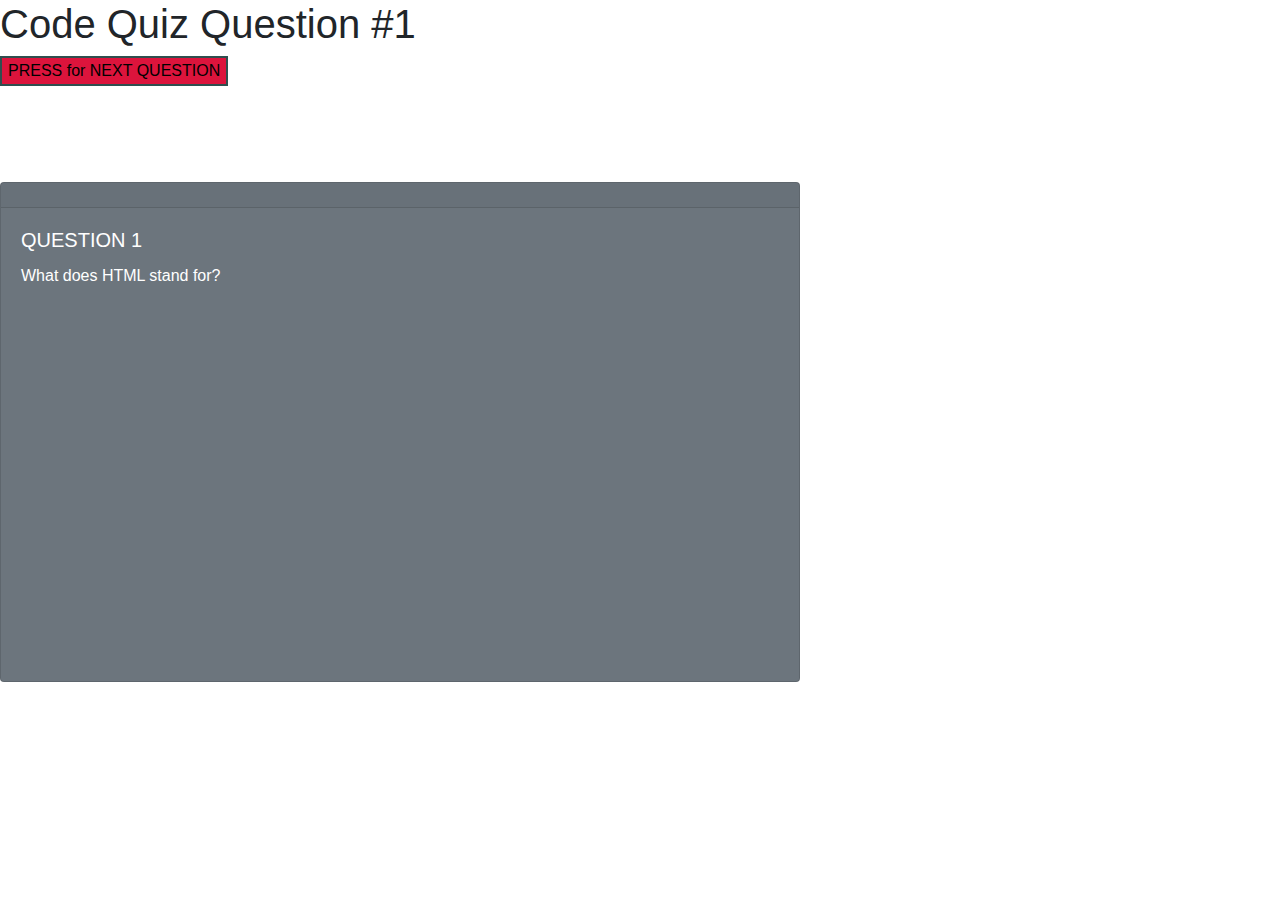
<file: page2.html>
<!doctype html>
<html lang="en">

<head>
  <!-- Required meta tags -->
  <meta charset="utf-8">
  <meta name="viewport" content="width=device-width, initial-scale=1, shrink-to-fit=no">

  <!-- Bootstrap CSS -->
  <link rel="stylesheet" href="https://stackpath.bootstrapcdn.com/bootstrap/4.4.1/css/bootstrap.min.css"
    integrity="sha384-Vkoo8x4CGsO3+Hhxv8T/Q5PaXtkKtu6ug5TOeNV6gBiFeWPGFN9MuhOf23Q9Ifjh" crossorigin="anonymous">

  <title>Hello, world!</title>
</head>

<body>
  <h1>Code Quiz Question #1</h1>
<a href="page3.html"><button style='background-color: crimson; border-style: double; border-color: darkslategray;'>PRESS
    for NEXT QUESTION</button></a>
<br>
<br>
<br>
<br>
<br>


<div class="card text-white bg-secondary mb-3" style="max-width:50rem; height: 500px;">
  <div class="card-header"></div>
  <div class="card-body">
    <h5 class="card-title">QUESTION 1</h5>
    <p class="card-text">What does HTML stand for?
    </p>



  

  <!-- Optional JavaScript -->
  <!-- jQuery first, then Popper.js, then Bootstrap JS -->
  <script src="https://code.jquery.com/jquery-3.4.1.slim.min.js"
    integrity="sha384-J6qa4849blE2+poT4WnyKhv5vZF5SrPo0iEjwBvKU7imGFAV0wwj1yYfoRSJoZ+n"
    crossorigin="anonymous"></script>
  <script src="https://cdn.jsdelivr.net/npm/popper.js@1.16.0/dist/umd/popper.min.js"
    integrity="sha384-Q6E9RHvbIyZFJoft+2mJbHaEWldlvI9IOYy5n3zV9zzTtmI3UksdQRVvoxMfooAo"
    crossorigin="anonymous"></script>
  <script src="https://stackpath.bootstrapcdn.com/bootstrap/4.4.1/js/bootstrap.min.js"
    integrity="sha384-wfSDF2E50Y2D1uUdj0O3uMBJnjuUD4Ih7YwaYd1iqfktj0Uod8GCExl3Og8ifwB6"
    crossorigin="anonymous"></script>
</body>

</html>
</file>
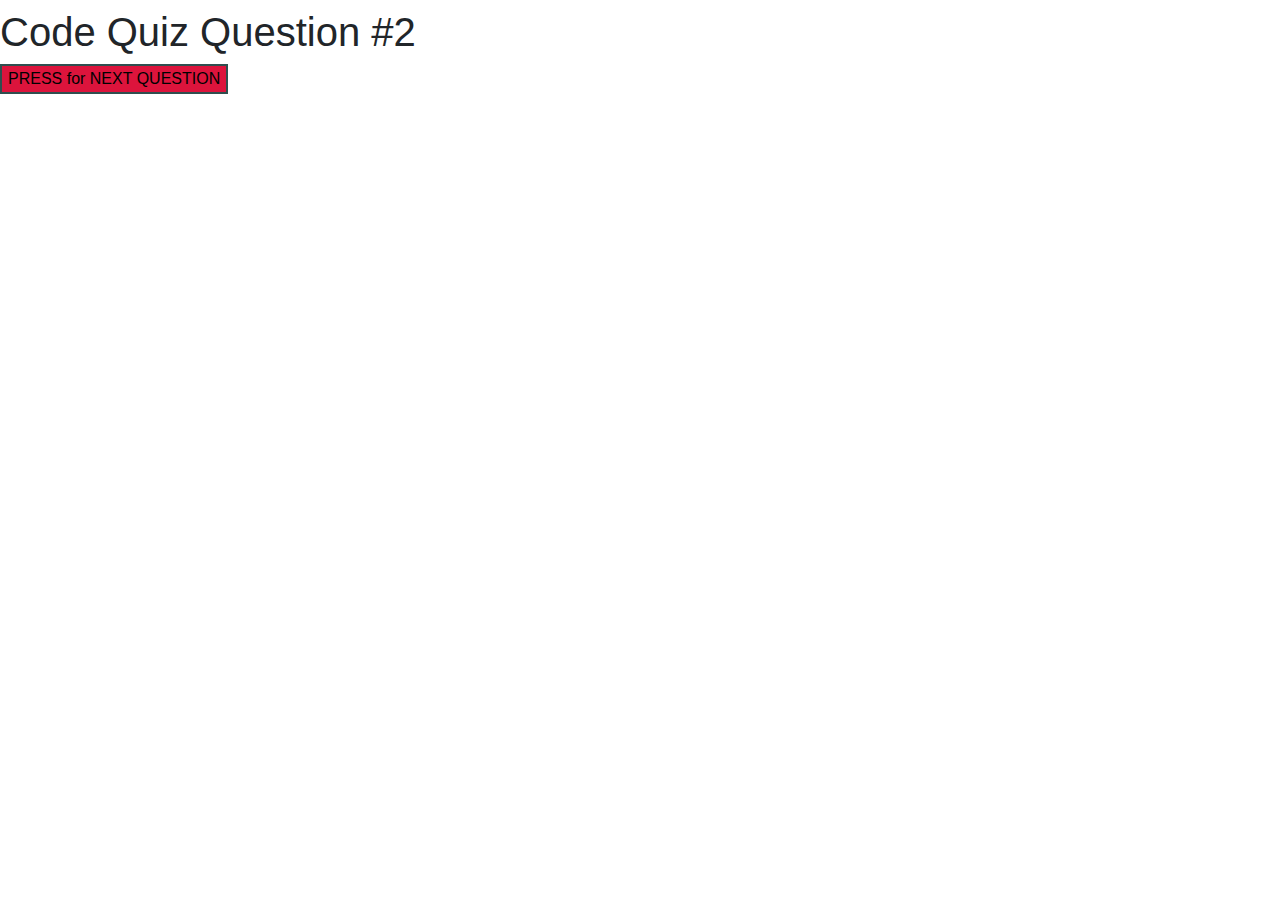
<file: page3.html>
<!doctype html>
<html lang="en">

<head>
  <!-- Required meta tags -->
  <meta charset="utf-8">
  <meta name="viewport" content="width=device-width, initial-scale=1, shrink-to-fit=no">

  <!-- Bootstrap CSS -->
  <link rel="stylesheet" href="https://stackpath.bootstrapcdn.com/bootstrap/4.4.1/css/bootstrap.min.css"
    integrity="sha384-Vkoo8x4CGsO3+Hhxv8T/Q5PaXtkKtu6ug5TOeNV6gBiFeWPGFN9MuhOf23Q9Ifjh" crossorigin="anonymous">

  <title>code quiz</title>
</head>

<body>
  <h1></h1>



  <h1>Code Quiz Question #2</h1>
  <a href="page4.html"><button style='background-color: crimson; border-style: double; border-color: darkslategray;'>PRESS
      for NEXT QUESTION</button></a>
  <br>
  <br>
  <br>
  <br>
  <br>
  <!-- Optional JavaScript -->
  <!-- jQuery first, then Popper.js, then Bootstrap JS -->
  <script src="https://code.jquery.com/jquery-3.4.1.slim.min.js"
    integrity="sha384-J6qa4849blE2+poT4WnyKhv5vZF5SrPo0iEjwBvKU7imGFAV0wwj1yYfoRSJoZ+n"
    crossorigin="anonymous"></script>
  <script src="https://cdn.jsdelivr.net/npm/popper.js@1.16.0/dist/umd/popper.min.js"
    integrity="sha384-Q6E9RHvbIyZFJoft+2mJbHaEWldlvI9IOYy5n3zV9zzTtmI3UksdQRVvoxMfooAo"
    crossorigin="anonymous"></script>
  <script src="https://stackpath.bootstrapcdn.com/bootstrap/4.4.1/js/bootstrap.min.js"
    integrity="sha384-wfSDF2E50Y2D1uUdj0O3uMBJnjuUD4Ih7YwaYd1iqfktj0Uod8GCExl3Og8ifwB6"
    crossorigin="anonymous"></script>
</body>

</html>
</file>
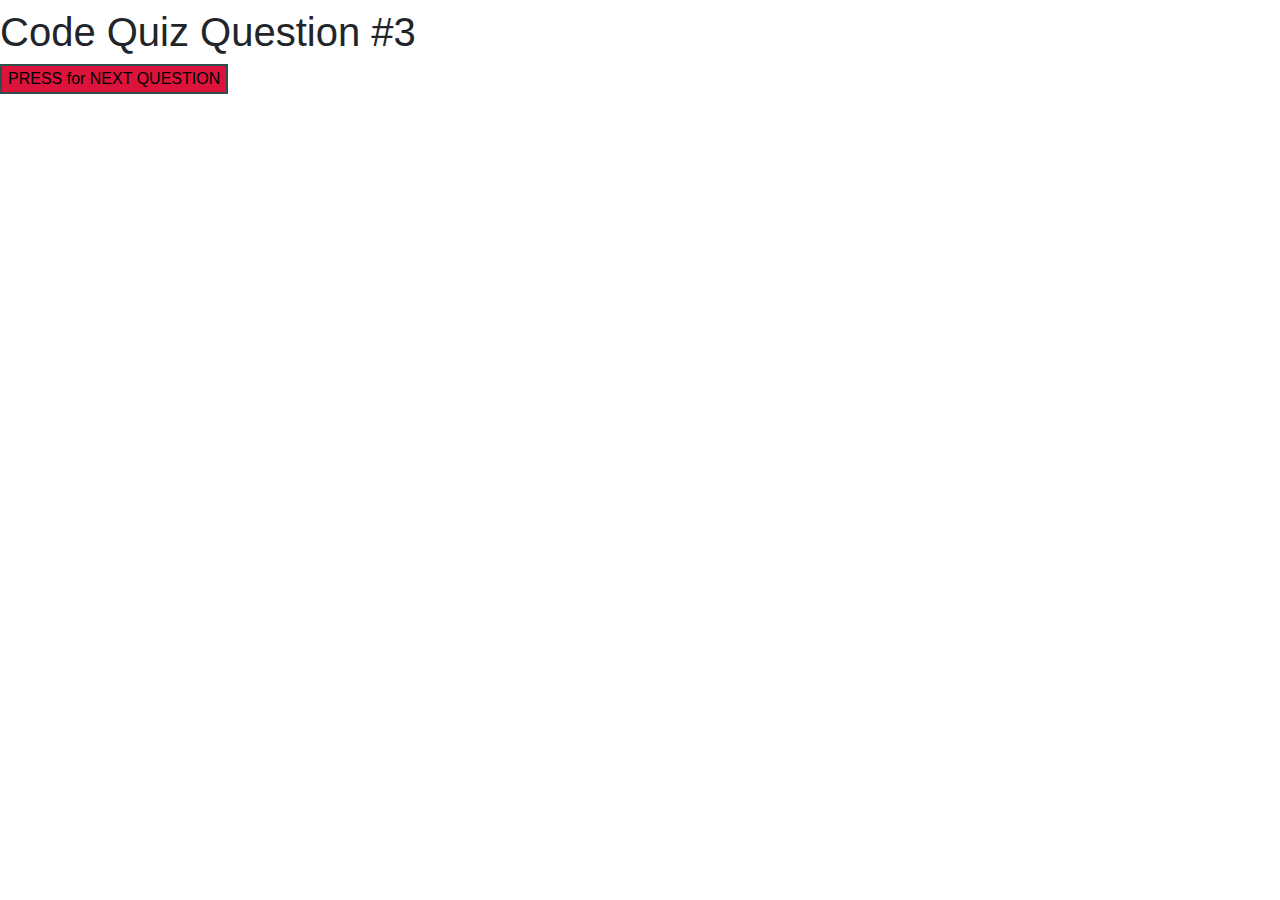
<file: page4.html>
<!doctype html>
<html lang="en">

<head>
  <!-- Required meta tags -->
  <meta charset="utf-8">
  <meta name="viewport" content="width=device-width, initial-scale=1, shrink-to-fit=no">

  <!-- Bootstrap CSS -->
  <link rel="stylesheet" href="https://stackpath.bootstrapcdn.com/bootstrap/4.4.1/css/bootstrap.min.css"
    integrity="sha384-Vkoo8x4CGsO3+Hhxv8T/Q5PaXtkKtu6ug5TOeNV6gBiFeWPGFN9MuhOf23Q9Ifjh" crossorigin="anonymous">

  <title>code quiz</title>
</head>

<body>
  <h1></h1>


<h1>Code Quiz Question #3</h1>
<a href="page5.html"><button style='background-color: crimson; border-style: double; border-color: darkslategray;'>PRESS
    for NEXT QUESTION</button></a>
<br>
<br>
<br>
<br>
<br>




  <!-- Optional JavaScript -->
  <!-- jQuery first, then Popper.js, then Bootstrap JS -->
  <script src="https://code.jquery.com/jquery-3.4.1.slim.min.js"
    integrity="sha384-J6qa4849blE2+poT4WnyKhv5vZF5SrPo0iEjwBvKU7imGFAV0wwj1yYfoRSJoZ+n"
    crossorigin="anonymous"></script>
  <script src="https://cdn.jsdelivr.net/npm/popper.js@1.16.0/dist/umd/popper.min.js"
    integrity="sha384-Q6E9RHvbIyZFJoft+2mJbHaEWldlvI9IOYy5n3zV9zzTtmI3UksdQRVvoxMfooAo"
    crossorigin="anonymous"></script>
  <script src="https://stackpath.bootstrapcdn.com/bootstrap/4.4.1/js/bootstrap.min.js"
    integrity="sha384-wfSDF2E50Y2D1uUdj0O3uMBJnjuUD4Ih7YwaYd1iqfktj0Uod8GCExl3Og8ifwB6"
    crossorigin="anonymous"></script>
</body>

</html>
</file>
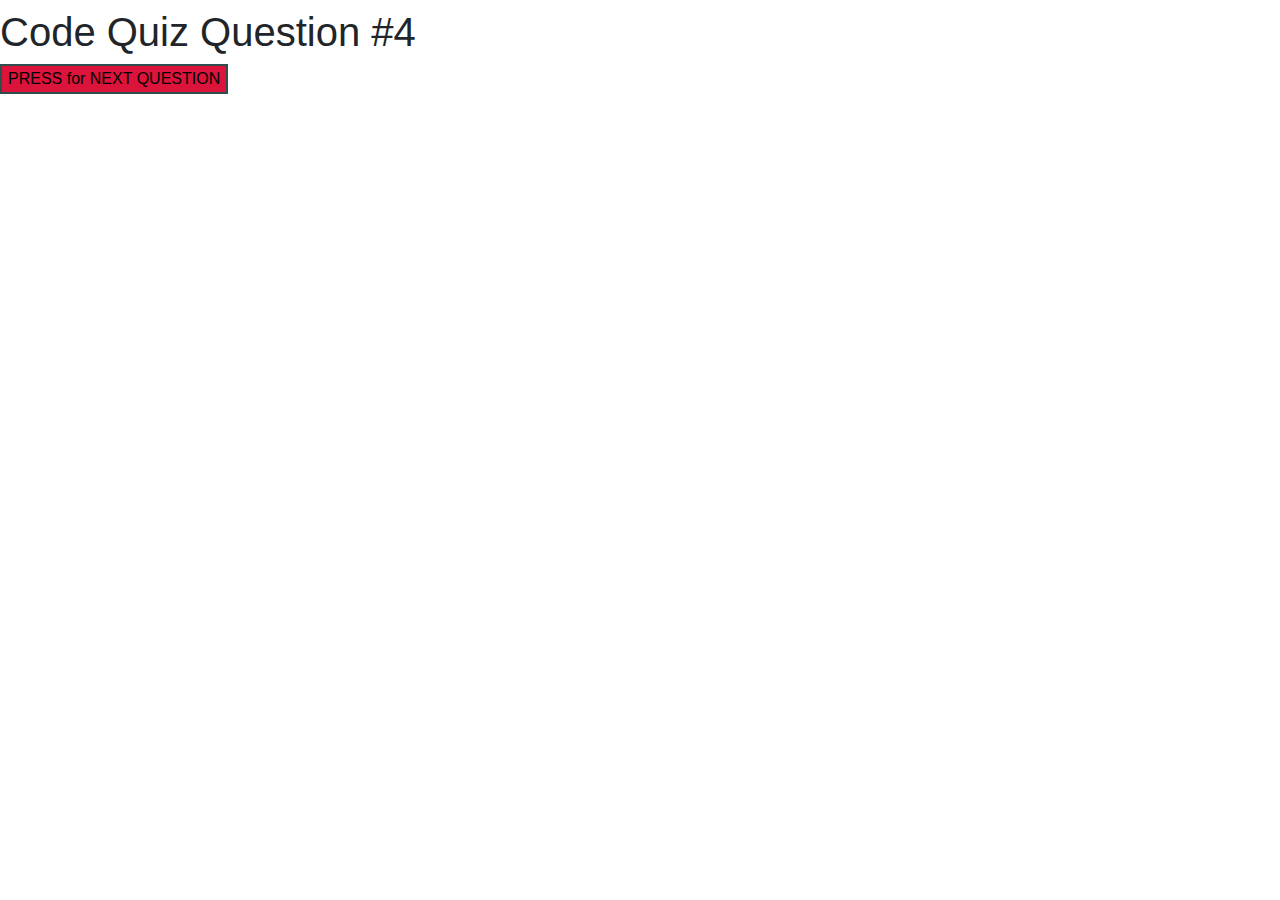
<file: page5.html>
<!doctype html>
<html lang="en">

<head>
  <!-- Required meta tags -->
  <meta charset="utf-8">
  <meta name="viewport" content="width=device-width, initial-scale=1, shrink-to-fit=no">

  <!-- Bootstrap CSS -->
  <link rel="stylesheet" href="https://stackpath.bootstrapcdn.com/bootstrap/4.4.1/css/bootstrap.min.css"
    integrity="sha384-Vkoo8x4CGsO3+Hhxv8T/Q5PaXtkKtu6ug5TOeNV6gBiFeWPGFN9MuhOf23Q9Ifjh" crossorigin="anonymous">

  <title>code quiz</title>
</head>

<body>
  <h1></h1>



<h1>Code Quiz Question #4</h1>
<a href="page6.html"><button style='background-color: crimson; border-style: double; border-color: darkslategray;'>PRESS
    for NEXT QUESTION</button></a>
<br>
<br>
<br>
<br>
<br>

  <!-- Optional JavaScript -->
  <!-- jQuery first, then Popper.js, then Bootstrap JS -->
  <script src="https://code.jquery.com/jquery-3.4.1.slim.min.js"
    integrity="sha384-J6qa4849blE2+poT4WnyKhv5vZF5SrPo0iEjwBvKU7imGFAV0wwj1yYfoRSJoZ+n"
    crossorigin="anonymous"></script>
  <script src="https://cdn.jsdelivr.net/npm/popper.js@1.16.0/dist/umd/popper.min.js"
    integrity="sha384-Q6E9RHvbIyZFJoft+2mJbHaEWldlvI9IOYy5n3zV9zzTtmI3UksdQRVvoxMfooAo"
    crossorigin="anonymous"></script>
  <script src="https://stackpath.bootstrapcdn.com/bootstrap/4.4.1/js/bootstrap.min.js"
    integrity="sha384-wfSDF2E50Y2D1uUdj0O3uMBJnjuUD4Ih7YwaYd1iqfktj0Uod8GCExl3Og8ifwB6"
    crossorigin="anonymous"></script>
</body>

</html>
</file>
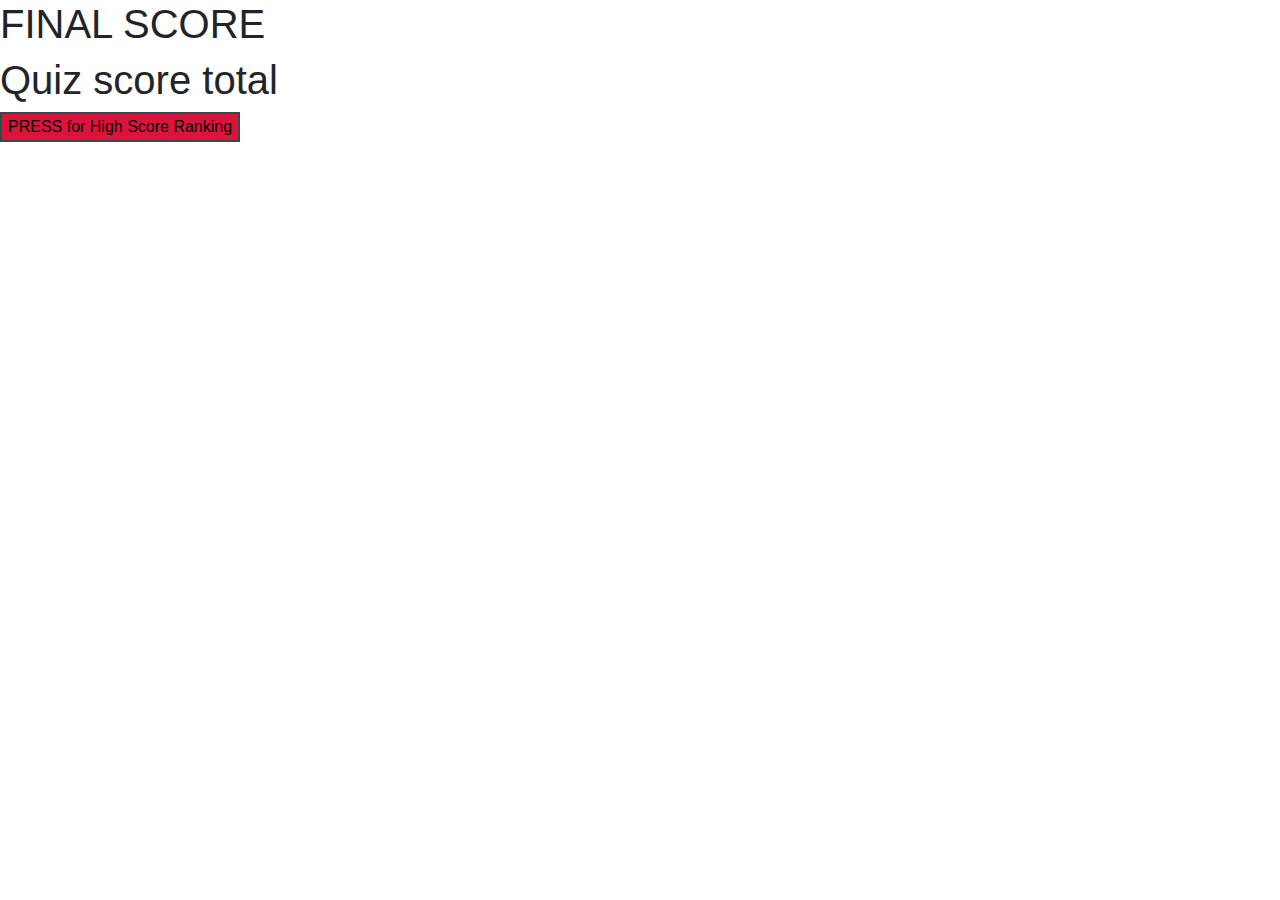
<file: page6.html>
<!doctype html>
<html lang="en">

<head>
  <!-- Required meta tags -->
  <meta charset="utf-8">
  <meta name="viewport" content="width=device-width, initial-scale=1, shrink-to-fit=no">

  <!-- Bootstrap CSS -->
  <link rel="stylesheet" href="https://stackpath.bootstrapcdn.com/bootstrap/4.4.1/css/bootstrap.min.css"
    integrity="sha384-Vkoo8x4CGsO3+Hhxv8T/Q5PaXtkKtu6ug5TOeNV6gBiFeWPGFN9MuhOf23Q9Ifjh" crossorigin="anonymous">

  <title>CODE QUIZ</title>
</head>

<body>
  <h1>FINAL SCORE</h1>



  <h1>Quiz score total </h1>
  <a href="page7.html"><button
      style='background-color: crimson; border-style: double; border-color: darkslategray;'>PRESS
      for High Score Ranking</button></a>
  <br>
  <br>
  <br>
  <br>
  <br>

  <!-- Optional JavaScript -->
  <!-- jQuery first, then Popper.js, then Bootstrap JS -->
  <script src="https://code.jquery.com/jquery-3.4.1.slim.min.js"
    integrity="sha384-J6qa4849blE2+poT4WnyKhv5vZF5SrPo0iEjwBvKU7imGFAV0wwj1yYfoRSJoZ+n"
    crossorigin="anonymous"></script>
  <script src="https://cdn.jsdelivr.net/npm/popper.js@1.16.0/dist/umd/popper.min.js"
    integrity="sha384-Q6E9RHvbIyZFJoft+2mJbHaEWldlvI9IOYy5n3zV9zzTtmI3UksdQRVvoxMfooAo"
    crossorigin="anonymous"></script>
  <script src="https://stackpath.bootstrapcdn.com/bootstrap/4.4.1/js/bootstrap.min.js"
    integrity="sha384-wfSDF2E50Y2D1uUdj0O3uMBJnjuUD4Ih7YwaYd1iqfktj0Uod8GCExl3Og8ifwB6"
    crossorigin="anonymous"></script>
</body>

</html>
</file>
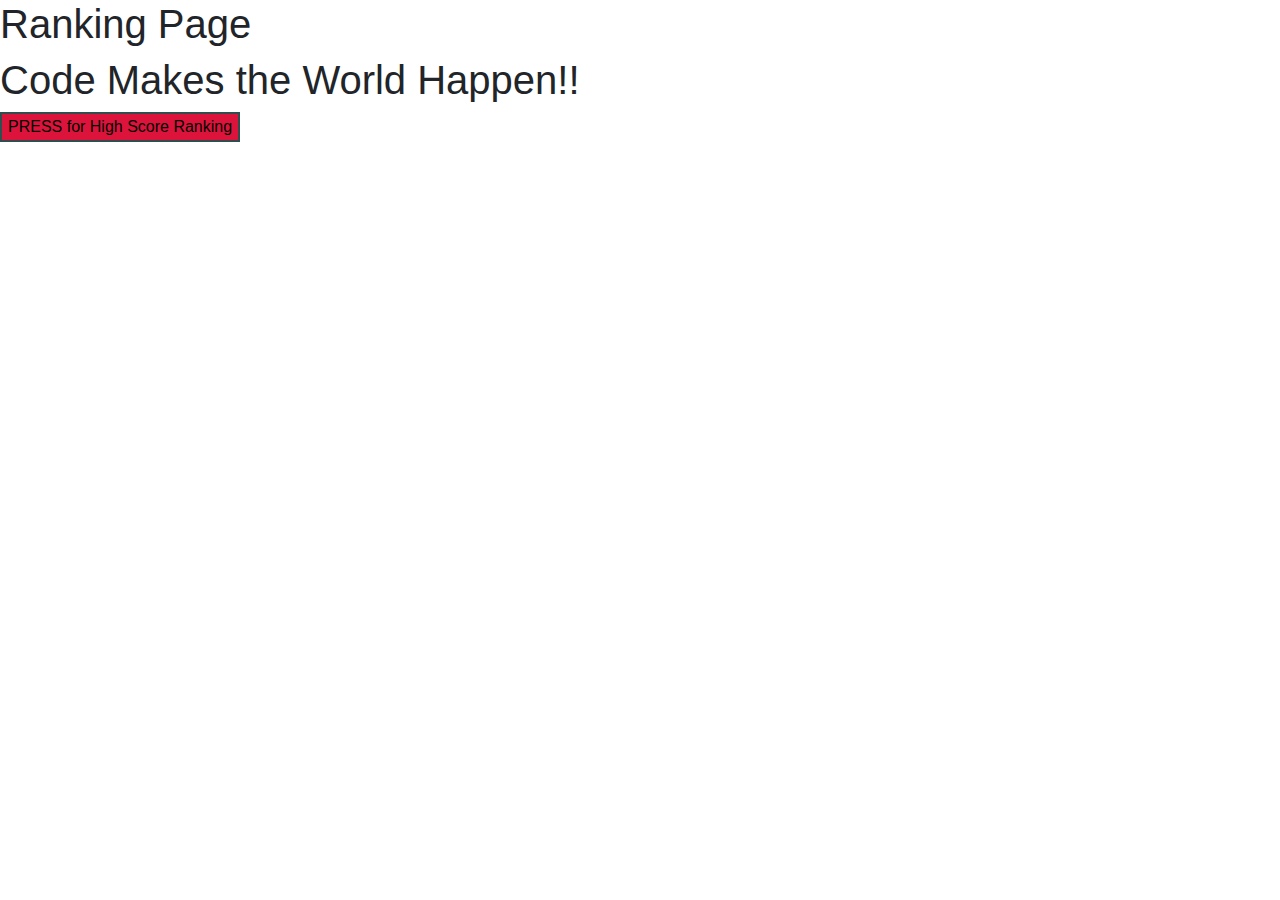
<file: page7.html>
<!doctype html>
<html lang="en">

<head>
  <!-- Required meta tags -->
  <meta charset="utf-8">
  <meta name="viewport" content="width=device-width, initial-scale=1, shrink-to-fit=no">

  <!-- Bootstrap CSS -->
  <link rel="stylesheet" href="https://stackpath.bootstrapcdn.com/bootstrap/4.4.1/css/bootstrap.min.css"
    integrity="sha384-Vkoo8x4CGsO3+Hhxv8T/Q5PaXtkKtu6ug5TOeNV6gBiFeWPGFN9MuhOf23Q9Ifjh" crossorigin="anonymous">

  <title>CODE QUIZ</title>
</head>

<body>
  <h1>Ranking Page</h1>



  <h1>Code Makes the World Happen!!</h1>
  <a href="page8.html"><button
      style='background-color: crimson; border-style: double; border-color: darkslategray;'>PRESS
      for High Score Ranking</button></a>
  <br>
  <br>
  <br>
  <br>
  <br>

  <!-- Optional JavaScript -->
  <!-- jQuery first, then Popper.js, then Bootstrap JS -->
  <script src="https://code.jquery.com/jquery-3.4.1.slim.min.js"
    integrity="sha384-J6qa4849blE2+poT4WnyKhv5vZF5SrPo0iEjwBvKU7imGFAV0wwj1yYfoRSJoZ+n"
    crossorigin="anonymous"></script>
  <script src="https://cdn.jsdelivr.net/npm/popper.js@1.16.0/dist/umd/popper.min.js"
    integrity="sha384-Q6E9RHvbIyZFJoft+2mJbHaEWldlvI9IOYy5n3zV9zzTtmI3UksdQRVvoxMfooAo"
    crossorigin="anonymous"></script>
  <script src="https://stackpath.bootstrapcdn.com/bootstrap/4.4.1/js/bootstrap.min.js"
    integrity="sha384-wfSDF2E50Y2D1uUdj0O3uMBJnjuUD4Ih7YwaYd1iqfktj0Uod8GCExl3Og8ifwB6"
    crossorigin="anonymous"></script>
</body>

</html>
</file>
